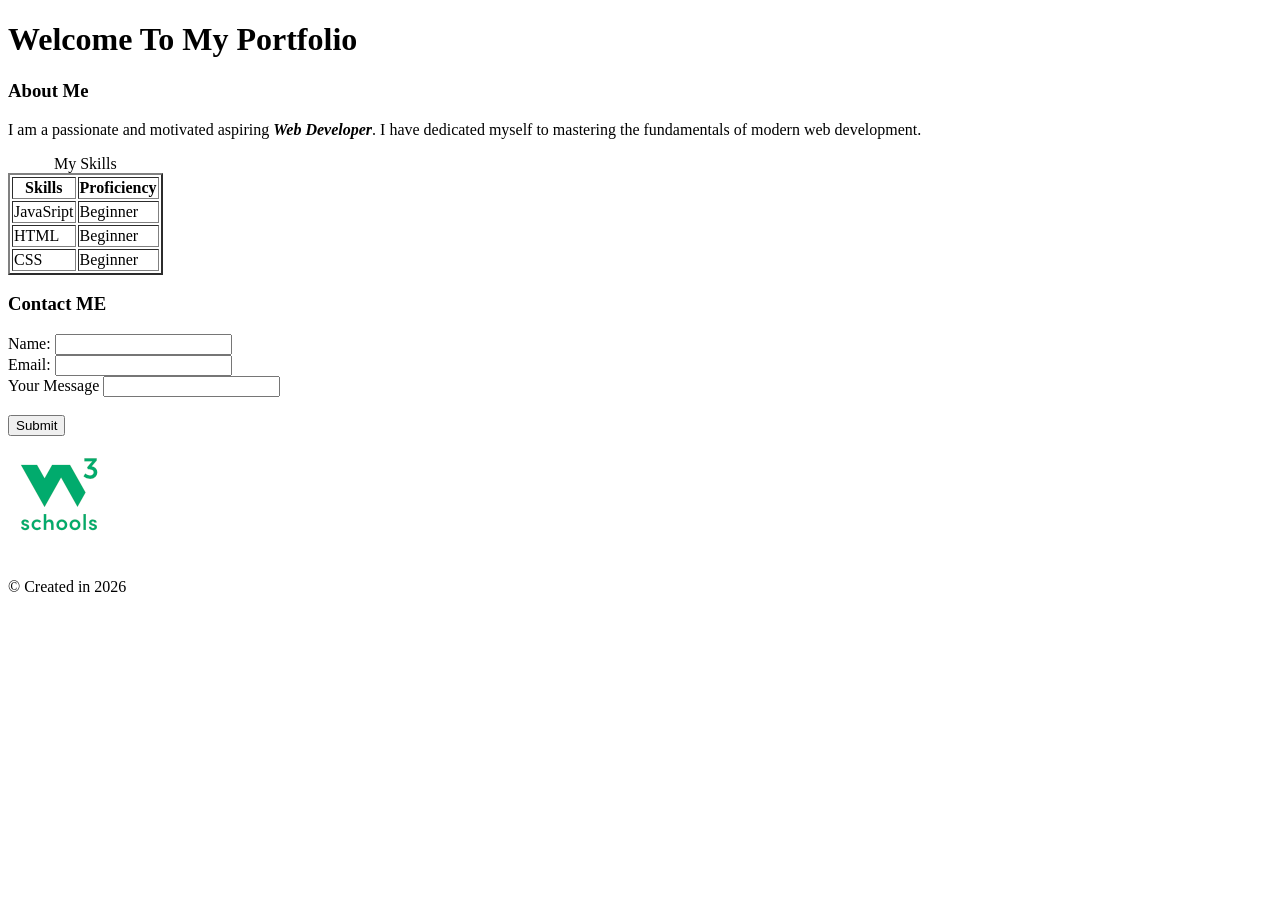
<file: index.html>
<!DOCTYPE html>
<html lang="en">

<head>
    <meta charset="UTF-8">
    <meta name="viewport" content="width=device-width, initial-scale=1.0">
    <title>My PortFolio</title>
</head>

<body>
    <header>
        <h1> Welcome To My Portfolio</h1>
    </header>
    <main>
        <!-- Creating an about me section-->
        <section>
            <h3>About Me</h3>
            <p>I am a passionate and motivated aspiring <strong><em>Web Developer</em></strong>.
                I have dedicated myself to mastering the fundamentals of modern web development.</p>
        </section>
    </main>
<!-- Creating a table-->
    <table border="2">
        <caption>My Skills</caption>
        <tr>
            <th>Skills</th>
            <th>Proficiency</th>
        </tr>
        <tr>
            <td>JavaSript</td>
            <td>Beginner</td>
        </tr>
        <tr>
            <td>HTML</td>
            <td>Beginner</td>
        </tr>
        <tr>
            <td>CSS</td>
            <td>Beginner</td>
        </tr>
    </table>
    <!-- Creating a form-->
    <div>
        <h3>Contact ME</h3>
        <form action="/submit" method="post">
            <label for ="name">Name:</label>
            <input type="text" id="name" name="name"><br>
            <label for ="email">Email:</label>
            <input type="email" id="email" name="email"><br>
            <label for ="message">Your Message</label>
            <input type="text" id="message" name="message"><br><br>
            <button type="submit">Submit</button>
        </form>
    </div>
    <br>
    <!-- Adding a link to an external website-->
    <a href="https://www.w3schools.com/" target="_blank"><img src="images/w3school.png" alt="Learn more about HTML, Click Here"></a>
    <br><br><br>
<!--Adding a footer-->
<footer>&copy; Created in 2026</footer>
</body>

</html>
</file>
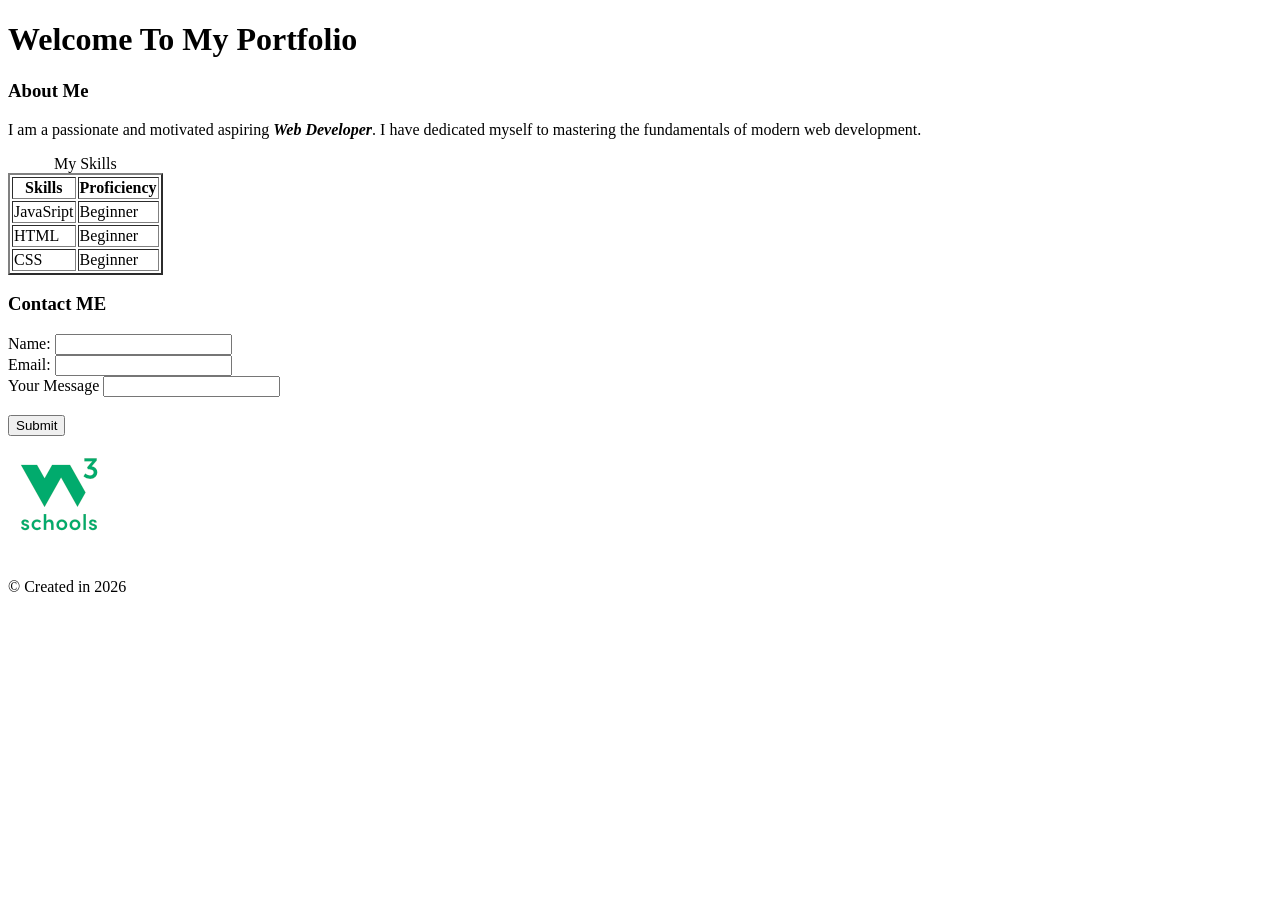
<file: myProtfolio.html>
<!DOCTYPE html>
<html lang="en">

<head>
    <meta charset="UTF-8">
    <meta name="viewport" content="width=device-width, initial-scale=1.0">
    <title>My PortFolio</title>
</head>

<body>
    <header>
        <h1> Welcome To My Portfolio</h1>
    </header>
    <main>
        <!-- Creating an about me section-->
        <section>
            <h3>About Me</h3>
            <p>I am a passionate and motivated aspiring <strong><em>Web Developer</em></strong>.
                I have dedicated myself to mastering the fundamentals of modern web development.</p>
        </section>
    </main>
<!-- Creating a table-->
    <table border="2">
        <caption>My Skills</caption>
        <tr>
            <th>Skills</th>
            <th>Proficiency</th>
        </tr>
        <tr>
            <td>JavaSript</td>
            <td>Beginner</td>
        </tr>
        <tr>
            <td>HTML</td>
            <td>Beginner</td>
        </tr>
        <tr>
            <td>CSS</td>
            <td>Beginner</td>
        </tr>
    </table>
    <!-- Creating a form-->
    <div>
        <h3>Contact ME</h3>
        <form action="/submit" method="Post">
            <label for ="name">Name:</label>
            <input type="text" id="name" name="name"><br>
            <label for ="email">Email:</label>
            <input type="email" id="email" name="email"><br>
            <label for ="message">Your Message</label>
            <input type="text" id="message" name="message"><br><br>
            <button type="submit">Submit</button>
        </form>
    </div>
    <br>
    <!-- Adding a link to an external website-->
    <a href="https://www.w3schools.com/" target="_blank"><img src="images/w3school.png" alt="Learn more about HTML, Click Here"></a>
    <br><br><br>
<!--Adding a footer-->
<footer>&copy; Created in 2026</footer>
</body>

</html>
</file>
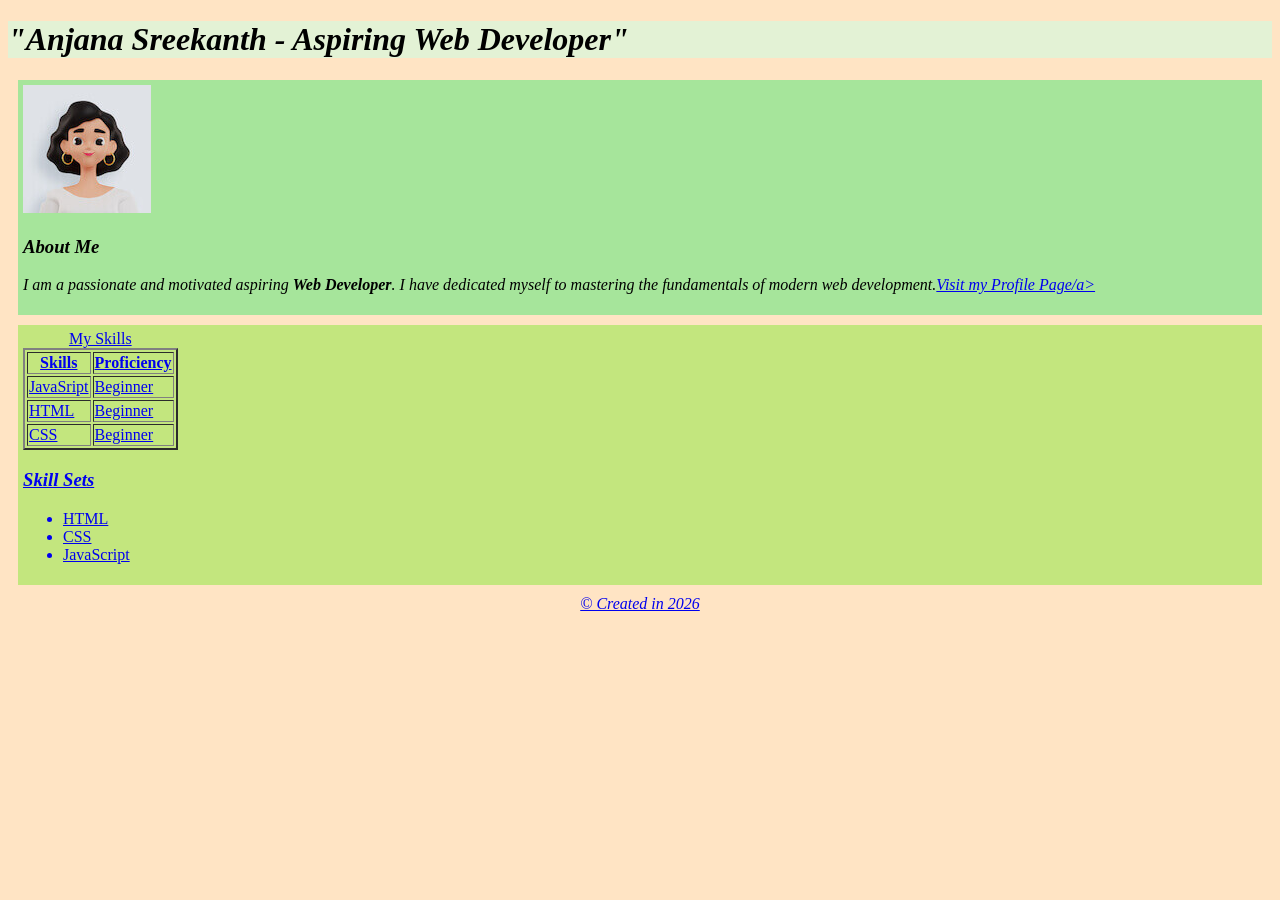
<file: portfolio.html>
<!DOCTYPE html>
<html lang="en">
<head>
    <meta charset="UTF-8">
    <meta name="viewport" content="width=device-width, initial-scale=1.0">
    <link rel="stylesheet" type="text/css" href="styles/portfolio.css">
    <title>My Portfolio</title>
</head>
<body>
    <header>
        <h1> "Anjana Sreekanth - Aspiring Web Developer"</h1>
    </header>
    <section class="about-me">
        <img src ="images/avatar_20.jpg" alt ="Picture">
        <h3>About Me</h3>
            <p class="my-font">I am a passionate and motivated aspiring <strong><em>Web Developer</em></strong>.
                I have dedicated myself to mastering the fundamentals of modern web development.<a href="profile-page.html" target="_blank">Visit my Profile Page/a></p>
    </section>
    <div>
        <!-- Creating a table-->
    <table border="2">
        <caption>My Skills</caption>
        <tr>
            <th>Skills</th>
            <th>Proficiency</th>
        </tr>
        <tr>
            <td>JavaSript</td>
            <td>Beginner</td>
        </tr>
        <tr>
            <td>HTML</td>
            <td>Beginner</td>
        </tr>
        <tr>
            <td>CSS</td>
            <td>Beginner</td>
        </tr>
    </table>
        <h3>Skill Sets</h3>
        <ul>
            <li>HTML</li>
            <li>CSS</li>
            <li>JavaScript</li>
        </ul>
    </div>
    <footer>&copy; Created in 2026</footer>
</body>
</html>
</file>
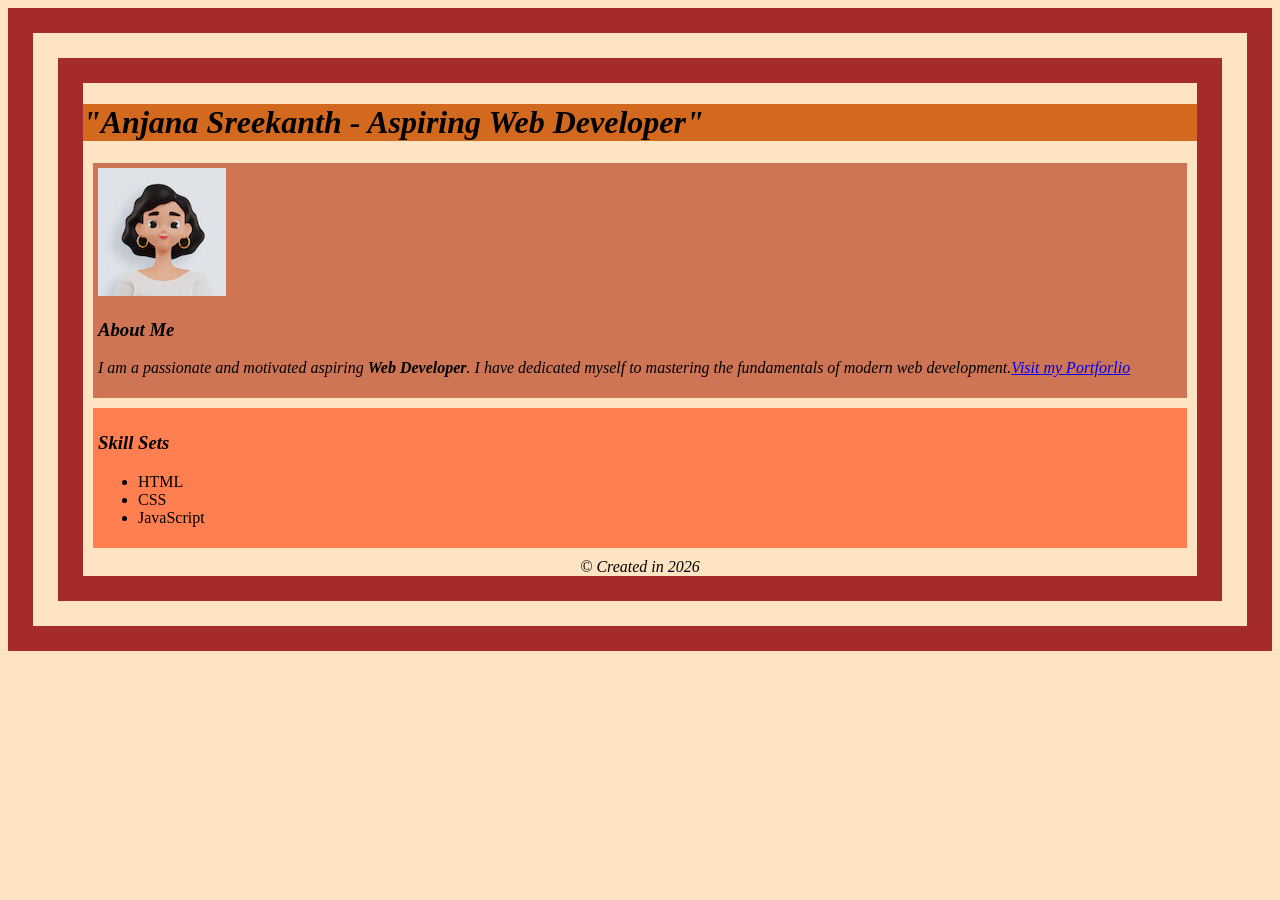
<file: profile-page.html>
<!DOCTYPE html>
<html lang="en">
<head>
    <meta charset="UTF-8">
    <meta name="viewport" content="width=device-width, initial-scale=1.0">
    <link rel="stylesheet" type="text/css" href="styles/profile-page.css">
    <title>Profile Page</title>
</head>
<body>
    <header>
        <h1> "Anjana Sreekanth - Aspiring Web Developer"</h1>
    </header>
    <section class="about-me">
        <img src ="images/avatar_20.jpg" alt ="Picture">
        <h3>About Me</h3>
            <p class="my-font">I am a passionate and motivated aspiring <strong><em>Web Developer</em></strong>.
                I have dedicated myself to mastering the fundamentals of modern web development.<a href="index.html" target="_blank">Visit my Portforlio</a></p>
    </section>
    <div>
        <h3>Skill Sets</h3>
        <ul>
            <li>HTML</li>
            <li>CSS</li>
            <li>JavaScript</li>
        </ul>
    </div>
    <footer>&copy; Created in 2026</footer>
</body>
</html>
</file>
<file: styles/portfolio.css>
body{
background-color: bisque;

}
header{
  background-color: rgb(227, 242, 213);
  font-style:oblique;
}
my-font{
font-family: 'Trebuchet MS', 'Lucida Sans Unicode', 'Lucida Grande', 'Lucida Sans', Arial, sans-serif;
}
.about-me{
    font-style: oblique;
    background-color: rgb(166, 229, 155);
    margin: 10px;
    padding: 5px;
}
h3{
    font-style: oblique;
}

div{
   background-color:rgb(195, 230, 126); 
   margin: 10px;
   padding: 5px;
   
}
#skills{
     margin-top: 5px;
     padding:2px;
     text-align: center;
}
footer{
    font-style: italic;
    text-align: center;
}
</file>
<file: styles/profile-page.css>
body{
background-color: bisque;
border-width: 2cm;
border-style: double;
border-color: brown;
}
header{
  background-color: chocolate;
  font-style:oblique;
}
my-font{
font-family: 'Trebuchet MS', 'Lucida Sans Unicode', 'Lucida Grande', 'Lucida Sans', Arial, sans-serif;
}
.about-me{
    font-style: oblique;
    background-color: rgb(206, 117, 85);
    margin: 10px;
    padding: 5px;
}
h3{
    font-style: oblique;
}

div{
   background-color:coral; 
   margin: 10px;
   padding: 5px;
   
}
#skills{
     margin-top: 5px;
     padding:2px;
     text-align: center;
}
footer{
    font-style: italic;
    text-align: center;
}
</file>
